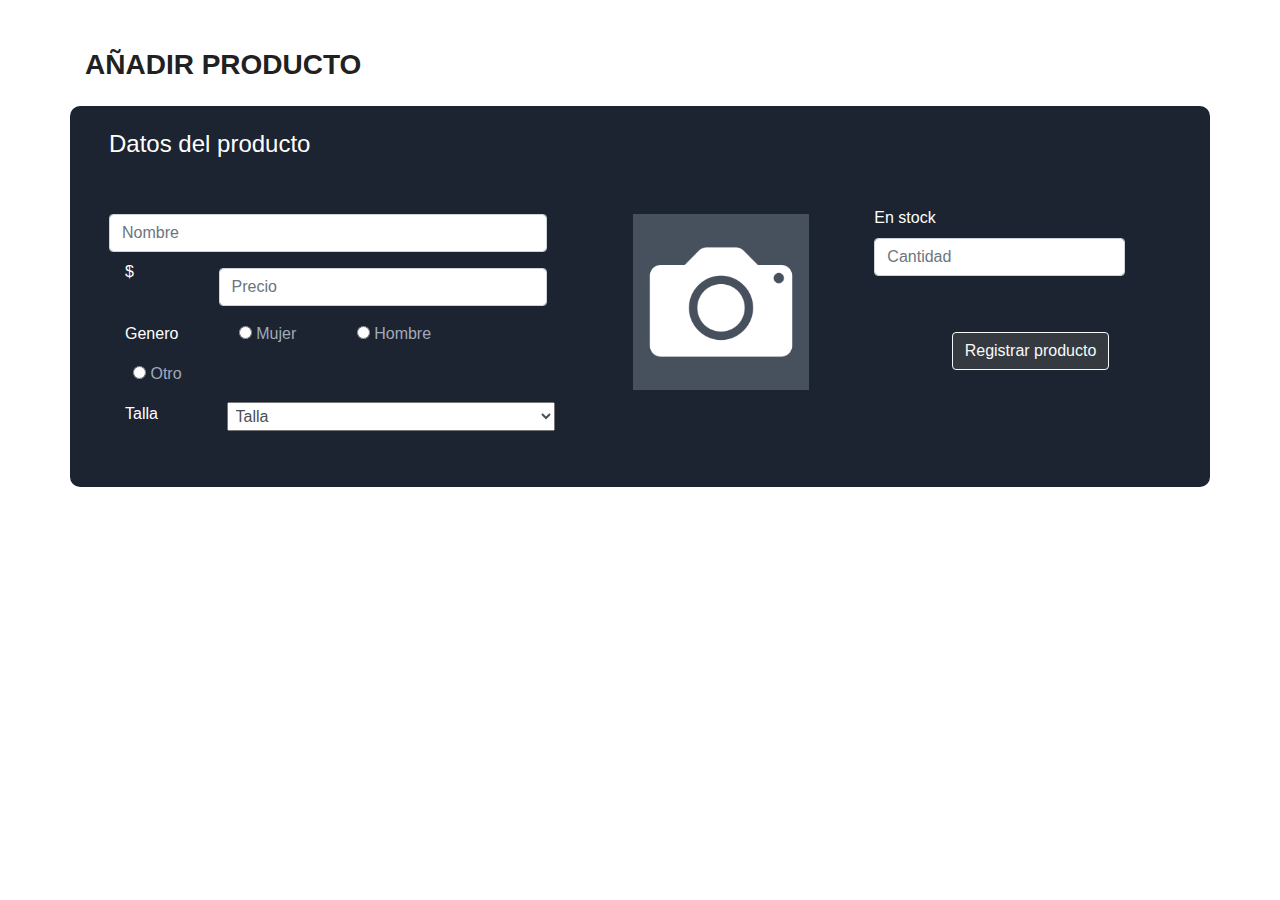
<file: views/AnadirProducto.html>
<!DOCTYPE html>
<html lang="en">
    <head>
        <meta charset="UTF-8">
        <meta name="viewport" content="width=device-width, initial-scale=1, shrink-to-fit=no">
        <title>Añadir Producto</title>
        <link rel="stylesheet" href="https://stackpath.bootstrapcdn.com/bootstrap/4.5.2/css/bootstrap.min.css" integrity="sha384-JcKb8q3iqJ61gNV9KGb8thSsNjpSL0n8PARn9HuZOnIxN0hoP+VmmDGMN5t9UJ0Z" crossorigin="anonymous">
        <link rel="stylesheet" href="Styles/stylesAnadirProducto.css" />
    </head>
    <body>
        <div class="container">
            <div class="row mt-5">
                <div class="col">
                    <h1>Añadir Producto</h1>
                </div>
            </div>
            <div class="row mt-3 p-2 rectangle">
                <h2 class="col-11 m-3 mb-5 ">Datos del producto</h2>
                <div class="col-5 ml-4">
                    <form method="POST" action="./Index.php">
                        <!-- Nombre -->
                        <input class="m-2 form-control float-right" type="text" id="name" name="name" placeholder="Nombre" required>
                        <text class="m-2 mt-4 lightText">$</text>
                        <!-- Precio -->
                        <input class="m-2 form-control w-75 float-right" type="number" id="price" name="price" placeholder="Precio" required></input>
                        <div class="m-2">
                            <text class="lightText mr-5">Genero</text>
                            <!-- Genero -->
                            <label class="m-2 mr-5 radio_inline"><input type="radio" id="gender" name="gender" value="0"><text class="darkText" required> Mujer</text></label>
                            <label class="m-2 mr-5 radio_inline"><input type="radio" id="gender" name="gender" value="1"><text class="darkText"> Hombre</text></label>
                            <label class="m-2 radio_inline"><input type="radio" id="gender" name="gender" value="2"><text class="darkText"> Otro</text></label>
                        </div>
                        <text class="m-2 lightText">Talla</text>
                        <!-- Talla -->
                        <select class="mb-5 p-1 w-75 float-right selectText" name="size" id="size" required>
                            <option value="" disabled selected>Talla</option>
                            <option value="24">MX 24</option>
                            <option value="24.5">MX 24.5</option>
                            <option value="25">MX 25</option>
                            <option value="25.5">MX 25.5</option>
                            <option value="26">MX 26</option>
                            <option value="26.5">MX 26.5</option>
                            <option value="27">MX 27</option>
                            <option value="27.5">MX 27.5</option>
                            <option value="28">MX 28</option>
                            <option value="28.5">MX 28.5</option>
                            <option value="29">MX 29</option>
                            <option value="29.5">MX 29.5</option>
                            <option value="30">MX 30</option>
                        </select>
                </div>
                <div class="col-3">
                        <!-- Imagen -->
                        <img class="img mt-2 ml-5" src="Imagenes/camera4.png" alt="">
                </div>
                <div class="col-3">
                        <!-- Stock -->
                        <text class="m-2 lightText">En stock</text>
                        <input class="m-2 form-control" type="number" id="stock" name="stock" placeholder="Cantidad" required>
                        <!-- Submit -->
                        <input class="m-2 mt-5 btn btn-dark btn-outline-light float-right" type="submit" value="Registrar producto">
                    </form>
                </div>
            </div>
        </div>
        
        <script src="https://code.jquery.com/jquery-3.5.1.slim.min.js" integrity="sha384-DfXdz2htPH0lsSSs5nCTpuj/zy4C+OGpamoFVy38MVBnE+IbbVYUew+OrCXaRkfj" crossorigin="anonymous"></script>
        <script src="https://cdn.jsdelivr.net/npm/popper.js@1.16.1/dist/umd/popper.min.js" integrity="sha384-9/reFTGAW83EW2RDu2S0VKaIzap3H66lZH81PoYlFhbGU+6BZp6G7niu735Sk7lN" crossorigin="anonymous"></script>
        <script src="https://stackpath.bootstrapcdn.com/bootstrap/4.5.2/js/bootstrap.min.js" integrity="sha384-B4gt1jrGC7Jh4AgTPSdUtOBvfO8shuf57BaghqFfPlYxofvL8/KUEfYiJOMMV+rV" crossorigin="anonymous"></script>
    </body>
</html>
</file>
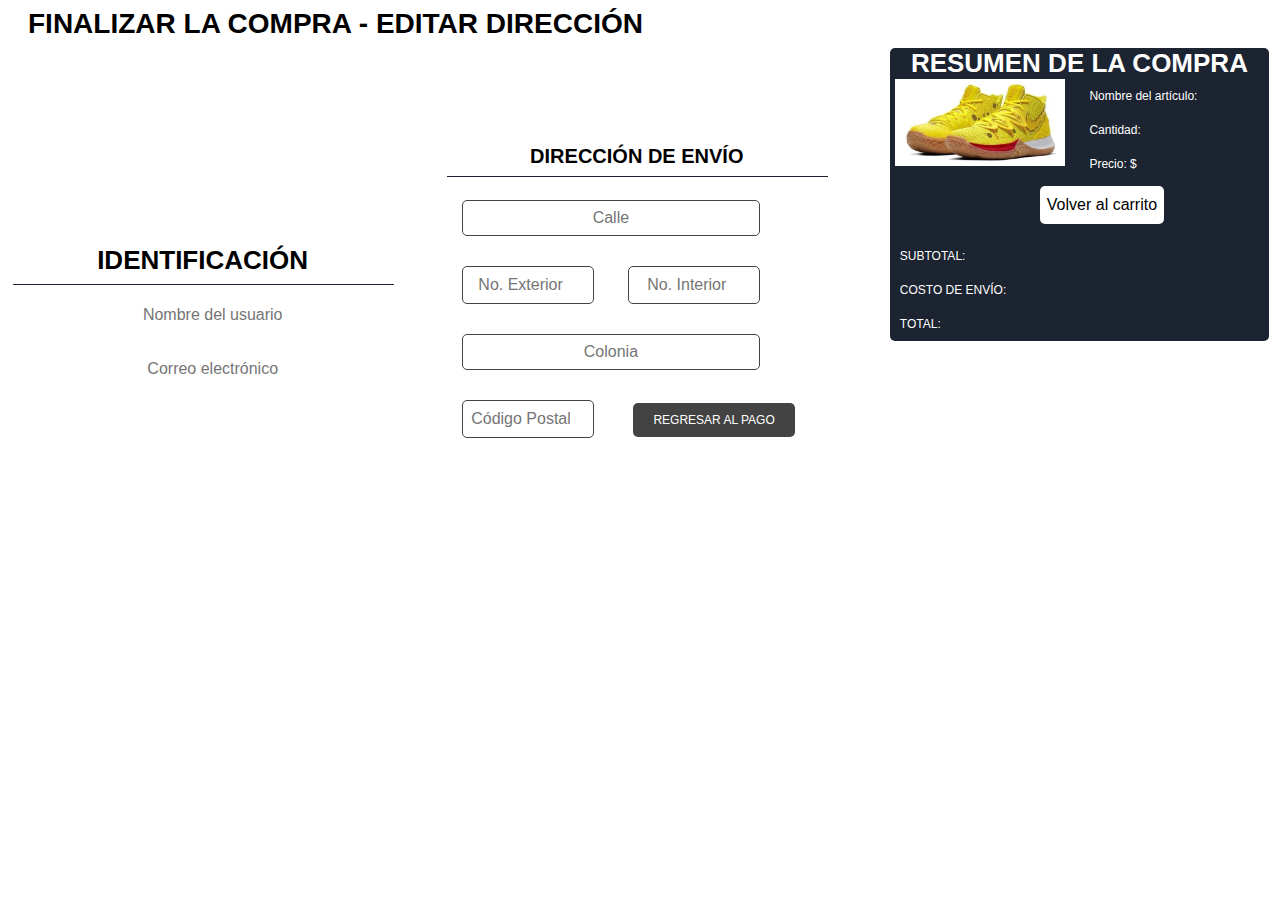
<file: views/EditarDomicilio.html>
<!DOCTYPE html>
<html lang="en">
<head>
    <meta charset="UTF-8">
    <meta name="viewport" content="width=device-width, initial-scale=1.0">
    <title>Editar domicilio</title>
    <link rel="stylesheet" href="Styles/stylesEditar.css" />
</head>
<body>
    <div>
        <h1>Finalizar la compra - Editar Dirección</h1>
    </div>

    <div class="contenedor1">
            <h2>IDENTIFICACIÓN</h2>
            <hr color=#1C2331 size=1 width= 100%>
            <!-- IMPRESIÓN DEL NOMBRE E EMAIL DEL USUARIO
            <output class="prueba" id="name" for="datos usuario" placeholder="Nombre del usuario"></output>
            <output class="prueba" id="email" for="datos usuario"></output> -->
            <input type="text" class="InfoUsuario" id="name" name="name" placeholder="Nombre del usuario" disabled>
            <input type="email" id="user" class="InfoUsuario" name="email" placeholder="Correo electrónico" disabled>
    </div>

    <div class="contenedor2">
        <h3> DIRECCIÓN DE ENVÍO </h3>
        <hr color=#1C2331 size=1 width= 100%>
        <form method="POST" action="./Pago.html">
        <input type="text" id="address" class="fadeIn second" name="address" placeholder="Calle" required>
        <input type="number" id="numberExt" class="fadeIn third" name="numberExt" placeholder="No. Exterior" required>
        <input type="number" id="numberInt" class="fadeIn third" name="numberInt" placeholder="No. Interior" >
        <input type="text" id="suburb" class="fadeIn second" name="suburb" placeholder="Colonia" required>
        <input type="number" id="cp" class="fadeIn third" name="cp" placeholder="Código Postal" required>
        <input type="submit" class="fadeIn fourth" value="Regresar al pago">
        </form>
    </div>
    
    <div class="contenedor3">
        <h4>RESUMEN DE LA COMPRA</h4>
        <div class="img">
            <img class="imagen" src="tenis.jpg" alt="tenis">
        </div>

        <div class="Info">
        <p>Nombre del artículo: </p>
        <p>Cantidad:</p>
        <p>Precio: $</p>
        </div>

        <a class="Resumen" href="carrito.php" target="_blank">Volver al carrito</a>
        <p>SUBTOTAL: </p>
        <p>COSTO DE ENVÍO: </p>
        <p>TOTAL: </p>
    </div>

    
</body>
</html>
</file>
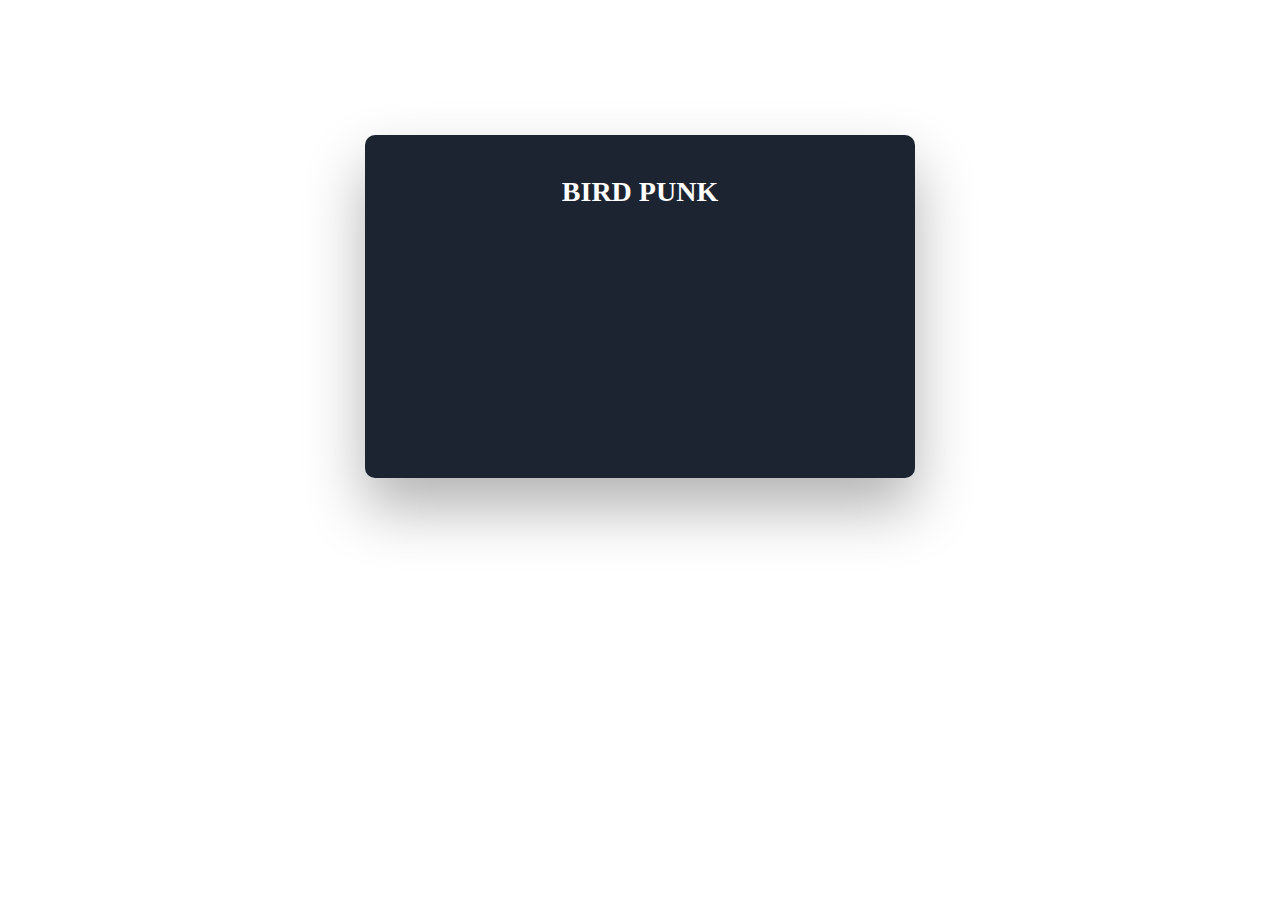
<file: views/IniciarSesion.html>
<!DOCTYPE html>
<html lang="en">
<head>
    <meta charset="UTF-8">
    <meta name="viewport" content="width=device-width, initial-scale=1.0">
    <title>Iniciar Sesión</title>
    <link href="//maxcdn.bootstrapcdn.com/bootstrap/4.0.0/css/bootstrap.min.css" rel="stylesheet" id="bootstrap-css">
    <script src="//maxcdn.bootstrapcdn.com/bootstrap/4.0.0/js/bootstrap.min.js"></script>
    <script src="//cdnjs.cloudflare.com/ajax/libs/jquery/3.2.1/jquery.min.js"></script>

    <link rel="stylesheet" href="Styles/stylesIniciarSesion.css" />
</head>
<body>

    <div class="wrapper fadeInDown">
    <div id="formContent">
        <!-- Tabs Titles -->

        <div class="Login">
            <h2> BIRD PUNK </h2>
        </div>

        <!-- Login Form -->
        <form method="POST" action="./Index.php">
        <input type="text" id="user" class="fadeIn second" name="user" placeholder="Usuario" required>
        <input type="password" id="password" class="fadeIn third" name="password" placeholder="Contraseña" required>
        <input type="submit" class="fadeIn fourth" value="Iniciar Sesión">
        </form>


    </div>
    </div>
    
</body>
</html>
</file>
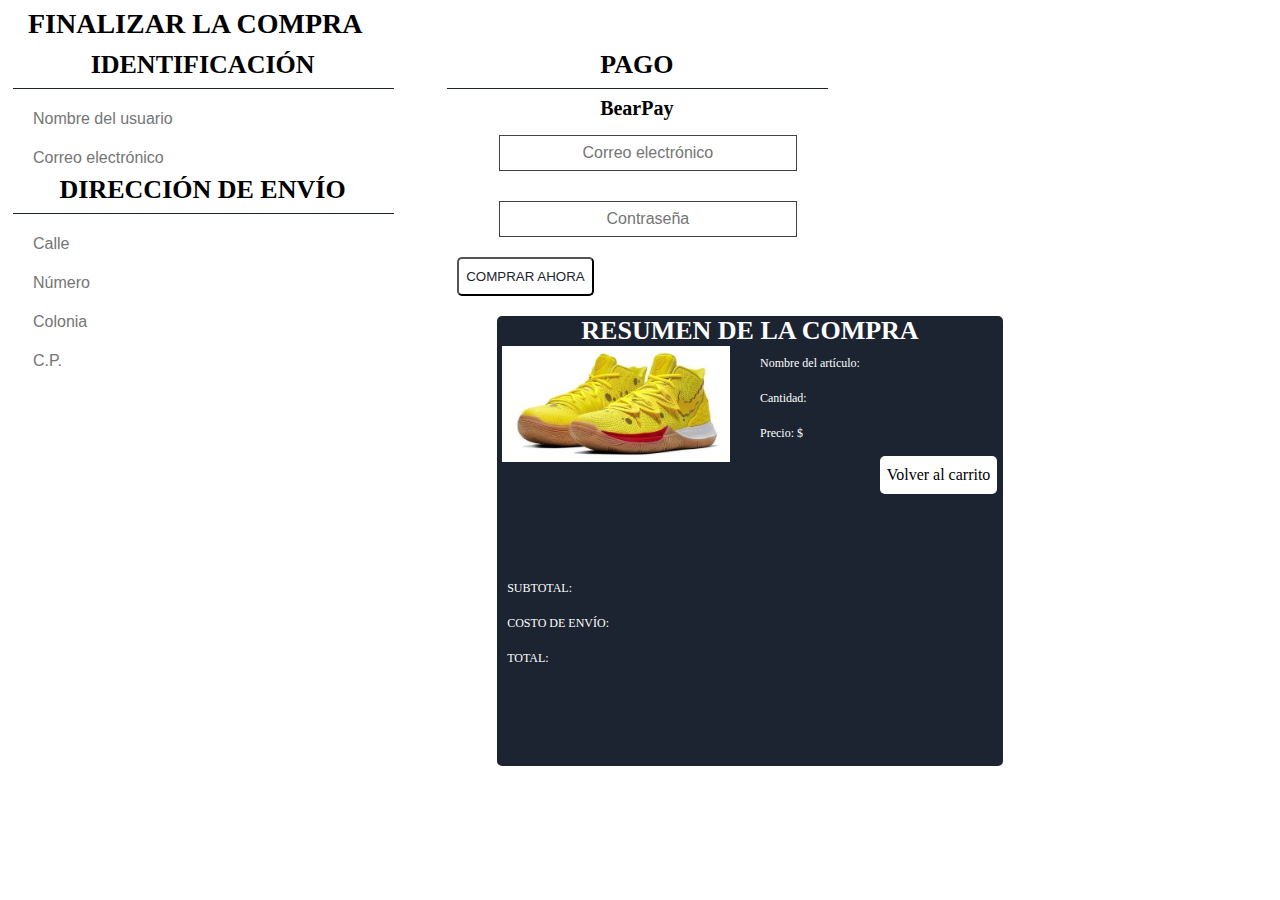
<file: views/Pago.html>
<!DOCTYPE html>
<html lang="en">
<head>
    <meta charset="UTF-8">
    <meta name="viewport" content="width=device-width, initial-scale=1.0">
    <title>Pago</title>
    

    <link rel="stylesheet" href="Styles/stylesPago.css" />
</head>
<body>
    <div>
        <h1>Finalizar la compra</h1>
    </div>

    <div class="contenedor1">
        <div class="Parte1">
            <h2>IDENTIFICACIÓN</h2>
            <hr color=#1C2331 size=1 width= 100%>
            <!-- IMPRESIÓN DEL NOMBRE E EMAIL DEL USUARIO
            <output class="prueba" id="name" for="datos usuario" placeholder="Nombre del usuario"></output>
            <output class="prueba" id="email" for="datos usuario"></output> -->
            <input type="text" class="InfoUsuario" id="name" name="name" placeholder="Nombre del usuario" disabled>
            <input type="email" id="user" class="InfoUsuario" name="email" placeholder="Correo electrónico" disabled>
        </div>

        <div class="Parte2">
            <h2>DIRECCIÓN DE ENVÍO</h2>
            <hr color=#1C2331 size=1 width= 100%>
            <!-- IMPRESIÓN DE LA CALLE, NÚMERO, COLONIA Y C.P.
            <output class="prueba" id="address" for="direccion"></output>
            <output class="prueba" id="number" for="direccion"></output>
            <output class="prueba" id="suburb" for="direccion"></output>
            <output class="prueba" id="cp" for="direccion"></output>-->
            <input type="text" class="InfoUsuario" id="address" name="address" placeholder="Calle" disabled>
            <input type="number" id="number" class="InfoUsuario" name="number" placeholder="Número" disabled>
            <input type="text" class="InfoUsuario" id="colonia" name="colonia" placeholder="Colonia" disabled>
            <input type="number" id="cp" class="InfoUsuario" name="cp" placeholder="C.P." disabled>
            <a href="EditarDomicilio.html" target="_blank">Editar</a>
        </div>
        
    </div>

    <div class="contenedor2">
        <h2>PAGO</h2>
        <hr color=#1C2331 size=1 width= 100%>
        <h3>BearPay</h3>

        <form method="POST" action="./Index.php">
        <input type="email" id="user" class="fadeIn second" name="email" placeholder="Correo electrónico" required>
        <input type="password" id="password" class="fadeIn second" name="password" placeholder="Contraseña" required>
        <input type="submit" class="btt" value="COMPRAR AHORA">
    </form>
    </div>
    
    <div class="contenedor3">
        <h4>RESUMEN DE LA COMPRA</h4>
        <div class="img">
            <img class="imagen" src="tenis.jpg" alt="tenis">
        </div>

        <div class="Info">
        <p>Nombre del artículo: </p>
        <p>Cantidad:</p>
        <p>Precio: $</p>
        </div>

        <a class="Resumen" href="carrito.php" target="_blank">Volver al carrito</a>
        <p>SUBTOTAL: </p>
        <p>COSTO DE ENVÍO: </p>
        <p>TOTAL: </p>
    </div>

    
</body>
</html>
</file>
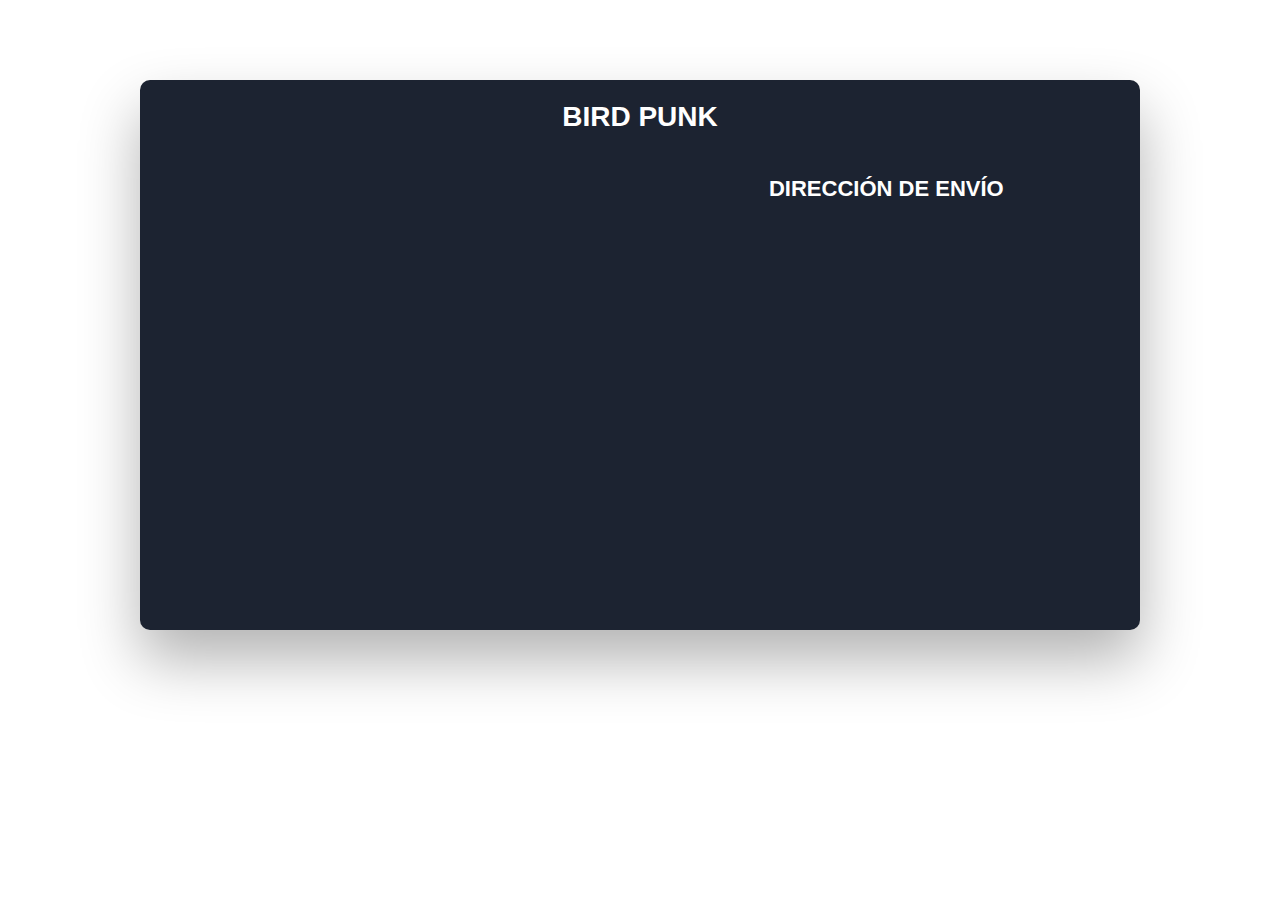
<file: views/Registro.html>
<!DOCTYPE html>
<html lang="en">
<head>
    <meta charset="UTF-8">
    <meta name="viewport" content="width=device-width, initial-scale=1.0">
    <title>Registro</title>
    <link href="//maxcdn.bootstrapcdn.com/bootstrap/4.0.0/css/bootstrap.min.css" rel="stylesheet" id="bootstrap-css">
    <script src="//maxcdn.bootstrapcdn.com/bootstrap/4.0.0/js/bootstrap.min.js"></script>
    <script src="//cdnjs.cloudflare.com/ajax/libs/jquery/3.2.1/jquery.min.js"></script>

    <link rel="stylesheet" href="Styles/stylesRegistro.css" />
</head>
<body>

    <div class="wrapper fadeInDown">
    <div id="formContent">
        <!-- Tabs Titles -->

        <div class="Login">
            <h2> BIRD PUNK </h2>
        </div>

        <!-- Login Form -->
        <form method="POST" action="./Index.php">
            <div class="contenedorIzq">
        <input type="text" id="name" class="fadeIn second" name="name" placeholder="Nombre(s)" required>
        <input type="text" id="lastName" class="fadeIn second" name="lastName" placeholder="Apellido(s)" required>
        <input type="email" id="email" class="fadeIn second" name="email" placeholder="Correo electrónico" required>
        <input type="text" id="user" class="fadeIn second" name="user" placeholder="Usuario" required>
        <input type="password" id="password" class="fadeIn second" name="password" placeholder="Contraseña" required>
            </div>

        <!-- Domicilio-->
        <div class="contenedorDer">
            <div class="titulo">
                <h3> DIRECCIÓN DE ENVÍO </h3>
            </div>    
        <input type="text" id="address" class="fadeIn second" name="address" placeholder="Calle" required>
        <input type="number" id="numberExt" class="fadeIn third" name="numberExt" placeholder="No. Exterior" required>
        <input type="number" id="numberInt" class="fadeIn third" name="numberInt" placeholder="No. Interior" >
        <input type="text" id="suburb" class="fadeIn second" name="suburb" placeholder="Colonia" required>
        <input type="number" id="cp" class="fadeIn third" name="cp" placeholder="Código Postal" required>
        <input type="submit" class="fadeIn fourth" value="Registrarse">
        </form>
        </div>


    </div>
    </div>
    
</body>
</html>
</file>
<file: views/Styles/stylesAnadirProducto.css>
body {
    font-family: "Open Sans", sans-serif;
    padding-left: 1%;
    padding-right: 1%;
}

h1 {
    text-transform: uppercase;
    font-size: 28px;
    font-weight: 600;
    color: #212121;
}

h2 {
    font-weight: normal !important;
    font-size: 24px;
    font-weight: 600;
    color: white;
}

.lightText {
    color: white;
}

.darkText {
    color: #a2aab8;
}

.selectText {
    color: #495057;
}

.rectangle {
    border-radius: 10px 10px 10px 10px;
    background-color: #1C2331;
}

.img {
    width: 70%;
    margin-top: 100px;
}
</file>
<file: views/Styles/stylesEditar.css>
body {
    font-family:-apple-system, BlinkMacSystemFont, 'Segoe UI', Roboto, Oxygen, Ubuntu, Cantarell, 'Open Sans', 'Helvetica Neue', sans-serif;
  }

  h1 {
    text-align: left;
    font-size: 28px;
    font-weight: 600;
    text-transform: uppercase;
    display:inline-block;
    margin-top: 0px;
    margin-bottom: 5px; 
    margin-left: 20px;
    color: black;
  }

  h2 {
    text-align: center;
    font-size: 26px;
    font-weight: 600;
    text-transform: uppercase;
    display:inline-block;
    margin: 0px;
    width: 100%;
    padding: 0px;
    color: black;
  }

  h4 {
    text-align: center;
    font-size: 26px;
    font-weight: 600;
    text-transform: uppercase;
    display:inline-block;
    margin: 0px;
    width: 100%;
    padding: 0px;
    color: white;
  }

  h3 {
    text-align: center;
    font-size: 20px;
    display:inline-block;
    margin: 0px;
    width: 100%;
    padding: 0px;
    color: black;
  }

  p{
    text-align: left;
    font-size: 12px;
    display:inline-block;
    margin: 10px;
    width: 100%;
    padding: 0px;
    color: white;
  }

  .contenedor1{
      width: 30%;
      display: inline-block;
      margin: 5px;
      margin-top: 200px;
      float: left;
  }


  .contenedor2{
    width: 30%;
    display: inline-block;
    margin: 5px;
    margin-left: 50px;
    margin-top: 100px;
}

  .contenedor3{
    border-radius: 5px;
    width: 30%;
    background-color: #1C2331;
    display: inline-block;
    margin: 3px;
    float: right;
}
  
  .prueba{
      background-color: blue;
  }

  a{
    border-radius: 5px;
    padding: 10px 7px;
    text-decoration: none;
    color: #fff;
    background-color: #1C2331;
    margin: 5px;
    display: inline-block;
  }

  .Resumen{
    border-radius: 5px;
    padding: 10px 7px;
    text-decoration: none;
    color:black;
    background-color: white;
    margin: 5px;
    display: inline-block;
    margin-left: 150px;
    margin-bottom: 15px;
    cursor: pointer;
  }

  .fadeIn.second {
    background-color: white;
    border: none;
    color: black;
    padding: 8px 15px;
    text-align: center;
    text-decoration: none;
    display: inline-block;
    font-size: 16px;
    margin: 15px;
    width: 70%;
    border: 1px solid #434343;
    -webkit-border-radius: 5px 5px 5px 5px;
    border-radius: 5px 5px 5px 5px;
  }

  .fadeIn.third {
    background-color: white;
    border: none;
    color: black;
    padding: 8px 8px;
    text-align: center;
    text-decoration: none;
    display: inline-block;
    font-size: 16px;
    margin: 15px;
    width: 70%;
    width: 30%;
    height: 20px;
    border: 1px solid #434343;
    -webkit-border-radius: 5px 5px 5px 5px;
    border-radius: 5px 5px 5px 5px;
  }
  
  input[type=button], input[type=submit], input[type=reset]  {
    background-color: #434343;
    border: none;
    color: white;
    padding: 10px 20px;
    text-align: center;
    text-decoration: none;
    display: inline-block;
    text-transform: uppercase;
    font-size: 12px;
    cursor: pointer;
    -webkit-border-radius: 5px 5px 5px 5px;
    border-radius: 5px 5px 5px 5px;
    margin: 5px 20px 40px 20px;
  }
 .InfoUsuario{
    background-color: white;
    border: none;
    color: black;
    padding: 8px 15px;
    text-align: center;
    text-decoration: none;
    display: inline-block;
    font-size: 16px;
    width: 70%;
    margin: 15px;
    margin-left: 52px;
    margin-top: 5px;
 }

 .InfoArt{
    border: none;
    padding: 8px 15px;
    text-align: center;
    text-decoration: none;
    display: inline-block;
    font-size: 10px;
    width: 70%;
    margin: 5px;
 }

 .img{
     width: 45%;
     height: 50%;
     float: left;
     margin-left: 5px;
 }

 .imagen{
     width: 100%;
     height: auto;
 }

.Info{
    width: 50%;
    float: right;
    color: white;
}
</file>
<file: views/Styles/stylesIniciarSesion.css>
/* BASIC */
    body {
    font-family: "Open Sans";
    /*height: 80vh;*/
  }
  
  /*a {
    color: #92badd;
    display:inline-block;
    text-decoration: none;
    font-weight: 400;
  }*/
  
  h2 {
    text-align: center;
    font-size: 28px;
    font-weight: 600;
    text-transform: uppercase;
    display:inline-block;
    margin: 40px 8px 10px 8px; 
    color: white;
  }
  
  
  
  /* STRUCTURE */
  
  .wrapper {
    display: flex;
    align-items: center;
    flex-direction: column; 
    justify-content: center;
    width: 100%;
    min-height: 100%;
    margin-top: 135px;
    /*padding: 100px;*/
  }
  
  #formContent {
    -webkit-border-radius: 10px 10px 10px 10px;
    border-radius: 10px 10px 10px 10px;
    background: #1C2331;
    padding: 30px;
    width: 80%;
    max-width: 550px;
    height: 482;
    position: relative;
    padding: 0px;
    -webkit-box-shadow: 0 30px 60px 0 rgba(0,0,0,0.3);
    box-shadow: 0 30px 60px 0 rgba(0,0,0,0.3);
    text-align: center;
  }
  
  #formFooter {
    background-color: white;
    border-top: 1px solid white;
    padding: 25px;
    text-align: center;
    -webkit-border-radius: 0 0 10px 10px;
    border-radius: 0 0 10px 10px;
  }
  
  
  
  /* TABS */
  
  h2.inactive {
    color: #cccccc;
  }
  
  h2.active {
    color: #0d0d0d;
    border-bottom: 2px solid #5fbae9;
  }
  
  
  
  /* FORM TYPOGRAPHY*/
  
  input[type=button], input[type=submit], input[type=reset]  {
    background-color: #434343;
    border: none;
    color: white;
    padding: 10px 20px;
    text-align: center;
    text-decoration: none;
    display: inline-block;
    text-transform: uppercase;
    font-size: 12px;
    -webkit-border-radius: 5px 5px 5px 5px;
    border-radius: 5px 5px 5px 5px;
    margin: 5px 20px 40px 20px;
    -webkit-transition: all 0.3s ease-in-out;
    -moz-transition: all 0.3s ease-in-out;
    -ms-transition: all 0.3s ease-in-out;
    -o-transition: all 0.3s ease-in-out;
    transition: all 0.3s ease-in-out;
  }
  
  input[type=button]:hover, input[type=submit]:hover, input[type=reset]:hover  {
    background-color: #434343;
  }
  
  input[type=button]:active, input[type=submit]:active, input[type=reset]:active  {
    -moz-transform: scale(0.95);
    -webkit-transform: scale(0.95);
    -o-transform: scale(0.95);
    -ms-transform: scale(0.95);
    transform: scale(0.95);
  }
  
  .fadeIn.second, .fadeIn.third {
    background-color: white;
    border: none;
    color: black;
    padding: 15px 32px;
    text-align: center;
    text-decoration: none;
    display: inline-block;
    font-size: 16px;
    margin: 15px;
    width: 70%;
    border: 2px solid #f6f6f6;
    -webkit-transition: all 0.5s ease-in-out;
    -moz-transition: all 0.5s ease-in-out;
    -ms-transition: all 0.5s ease-in-out;
    -o-transition: all 0.5s ease-in-out;
    transition: all 0.5s ease-in-out;
    -webkit-border-radius: 5px 5px 5px 5px;
    border-radius: 5px 5px 5px 5px;
  }
  
  input[type=text]:focus {
    background-color: white;
    border-bottom: 2px solid #434343;
  }
  
  input[type=text]:placeholder {
    color: #cccccc;
  }
  
  
  
  /* ANIMATIONS */
  
  /* Simple CSS3 Fade-in-down Animation */
  .fadeInDown {
    -webkit-animation-name: fadeInDown;
    animation-name: fadeInDown;
    -webkit-animation-duration: 1s;
    animation-duration: 1s;
    -webkit-animation-fill-mode: both;
    animation-fill-mode: both;
  }
  
  @-webkit-keyframes fadeInDown {
    0% {
      opacity: 0;
      -webkit-transform: translate3d(0, -100%, 0);
      transform: translate3d(0, -100%, 0);
    }
    100% {
      opacity: 1;
      -webkit-transform: none;
      transform: none;
    }
  }
  
  @keyframes fadeInDown {
    0% {
      opacity: 0;
      -webkit-transform: translate3d(0, -100%, 0);
      transform: translate3d(0, -100%, 0);
    }
    100% {
      opacity: 1;
      -webkit-transform: none;
      transform: none;
    }
  }
  
  /* Simple CSS3 Fade-in Animation */
  @-webkit-keyframes fadeIn { from { opacity:0; } to { opacity:1; } }
  @-moz-keyframes fadeIn { from { opacity:0; } to { opacity:1; } }
  @keyframes fadeIn { from { opacity:0; } to { opacity:1; } }
  
  .fadeIn {
    opacity:0;
    -webkit-animation:fadeIn ease-in 1;
    -moz-animation:fadeIn ease-in 1;
    animation:fadeIn ease-in 1;
  
    -webkit-animation-fill-mode:forwards;
    -moz-animation-fill-mode:forwards;
    animation-fill-mode:forwards;
  
    -webkit-animation-duration:1s;
    -moz-animation-duration:1s;
    animation-duration:1s;
  }
  
  .fadeIn.first {
    -webkit-animation-delay: 0.4s;
    -moz-animation-delay: 0.4s;
    animation-delay: 0.4s;
  }
  
  .fadeIn.second {
    -webkit-animation-delay: 0.6s;
    -moz-animation-delay: 0.6s;
    animation-delay: 0.6s;
  }
  
  .fadeIn.third {
    -webkit-animation-delay: 0.8s;
    -moz-animation-delay: 0.8s;
    animation-delay: 0.8s;
  }
  
  .fadeIn.fourth {
    -webkit-animation-delay: 1s;
    -moz-animation-delay: 1s;
    animation-delay: 1s;
  }
  
  /* Simple CSS3 Fade-in Animation */
  .underlineHover:after {
    display: block;
    left: 0;
    bottom: -10px;
    width: 0;
    height: 2px;
    background-color: #56baed;
    content: "";
    transition: width 0.2s;
  }
  
  .underlineHover:hover {
    color: #0d0d0d;
  }
  
  .underlineHover:hover:after{
    width: 100%;
  }
  
  
  
  /* OTHERS */
  
  /**:focus {
      outline: none;
  } 
  
  #icon {
    width:60%;
  }*/
</file>
<file: views/Styles/stylesPago.css>
body {
  font-family: "Open Sans";
}

h1 {
  text-align: left;
  font-size: 28px;
  font-weight: 600;
  text-transform: uppercase;
  display:inline-block;
  margin-top: 0px;
  margin-bottom: 5px; 
  margin-left: 20px;
  color: black;
}

h2 {
  text-align: center;
  font-size: 26px;
  font-weight: 600;
  text-transform: uppercase;
  display:inline-block;
  margin: 0px;
  width: 100%;
  padding: 0px;
  color: black;
}

h4 {
  text-align: center;
  font-size: 26px;
  font-weight: 600;
  text-transform: uppercase;
  display:inline-block;
  margin: 0px;
  width: 100%;
  padding: 0px;
  color: white;
}

h3 {
  text-align: center;
  font-size: 20px;
  display:inline-block;
  margin: 0px;
  width: 100%;
  padding: 0px;
  color: black;
}

p{
  text-align: left;
  font-size: 12px;
  display:inline-block;
  margin: 10px;
  width: 100%;
  padding: 0px;
  color: white;
}

.contenedor1{
    width: 30%;
    display: inline-block;
    margin: 5px;
    float: left;
}

.Parte1{
    display: block;
    height: 50%;
}

.Parte2{
  display: block;
  height: 50%;
}

.contenedor2{
  width: 30%;
  display: inline-block;
  margin: 5px;
  margin-left: 50px;
}

.contenedor3{
  border-radius: 5px;
  width: 40%;
  height: 450px;
  background-color: #1C2331;
  display: inline-block;
  margin-left: 100px;
  overflow-y: scroll;
  overflow-x: hidden;
}
#contenedorResumen
{
  border-radius: 5px;
  width: 770px;
  height: 400px;
  background-color: #1C2331;
  display: inline-block;
  
}

.prueba{
    background-color: blue;
}

a{
  border-radius: 5px;
  padding: 10px 7px;
  text-decoration: none;
  color: #fff;
  
  margin: 5px;
  display: inline-block;
}

.Resumen{
  border-radius: 5px;
  padding: 10px 7px;
  text-decoration: none;
  color:black;
  background-color: white;
  margin: 5px;
  display: inline-block;
  margin-left: 150px;
  margin-bottom: 15px;
  cursor: pointer;
}

.fadeIn.second {
  background-color: white;
  border: none;
  color: black;
  padding: 8px 15px;
  text-align: center;
  text-decoration: none;
  display: inline-block;
  font-size: 16px;
  width: 70%;
  border: 1px solid #434343;
  margin: 15px;
  margin-left: 52px;
}  

.btt{
  border-radius: 5px;
  padding: 10px 7px;
  text-decoration: none;
  color: #1C2331;
  background-color: #fff;
  margin: 5px;
  display: inline-block;
  margin-left: 10px;
  margin-bottom: 15px;
  cursor: pointer;
}
.btt2{
  border-radius: 5px;
  padding: 10px 7px;
  text-decoration: none;
  color: #1C2331;
  background-color: #fff;
  margin-top: 50px;
  display: inline-block;
  margin-left: 10px;
  margin-top: 50px;
  cursor: pointer;
}

.InfoUsuario{
  background-color: white;
  border: none;
  color: black;
  padding: 8px 15px;
  text-decoration: none;
  display: inline-block;
  font-size: 16px;
  width: 100%;
  margin-left: 5px;
  margin-top: 5px;
}

.InfoArt{
  border: none;
  padding: 8px 15px;
  text-align: center;
  text-decoration: none;
  display: inline-block;
  font-size: 10px;
  width: 70%;
  margin: 5px;
}

.img{
   width: 45%;
   height: 50%;
   float: left;
   margin-left: 5px;
}

.imagen{
   width: 100%;
   height: auto;
}

.Info{
  width: 50%;
  float: right;
  color: white;
}
</file>
<file: views/Styles/stylesRegistro.css>
/* BASIC */
body {
    font-family: -apple-system, BlinkMacSystemFont, 'Segoe UI', Roboto, Oxygen, Ubuntu, Cantarell, 'Open Sans', 'Helvetica Neue', sans-serif;
    /*height: 80vh;*/
  }
  
  /*a {
    color: #92badd;
    display:inline-block;
    text-decoration: none;
    font-weight: 400;
  }*/
  
  h2 {
    text-align: center;
    font-size: 28px;
    font-weight: 600;
    text-transform: uppercase;
    display:inline-block;
    margin: 20px 8px 20px 8px; 
    color: white;
  }

  h3 {
    text-align: center;
    font-size: 22px;
    font-weight: 600;
    text-transform: uppercase;
    display:inline-block;
    margin: 1px 8px 1px 8px; 
    color: white;
  }
  
  
  
  /* STRUCTURE */
  
  .wrapper {
    display: flex;
    align-items: center;
    flex-direction: column; 
    justify-content: center;
    width: 100%;
    min-height: 100%;
    margin-top: 80px;
    /*padding: 100px;*/
  }
  
  #formContent {
    -webkit-border-radius: 10px 10px 10px 10px;
    border-radius: 10px 10px 10px 10px;
    background: #1C2331;
    padding: 30px;
    width: 80%;
    max-width: 1000px;
    height: 550px;
    position: relative;
    padding: 0px;
    -webkit-box-shadow: 0 30px 60px 0 rgba(0,0,0,0.3);
    box-shadow: 0 30px 60px 0 rgba(0,0,0,0.3);
    text-align: center;
  }
  
  #formFooter {
    background-color: white;
    border-top: 1px solid white;
    padding: 25px;
    text-align: center;
    -webkit-border-radius: 0 0 10px 10px;
    border-radius: 0 0 10px 10px;
  }
  
  
  
  /* TABS */
  
  /*h2.inactive {
    color: #cccccc;
  }
  
  h2.active {
    color: #0d0d0d;
    border-bottom: 2px solid #5fbae9;
  }
  */
  
  
  /* FORM TYPOGRAPHY*/
  
  input[type=button], input[type=submit], input[type=reset]  {
    background-color: #434343;
    border: none;
    color: white;
    padding: 10px 20px;
    text-align: center;
    text-decoration: none;
    display: inline-block;
    text-transform: uppercase;
    font-size: 12px;
    cursor: pointer;
    -webkit-border-radius: 5px 5px 5px 5px;
    border-radius: 5px 5px 5px 5px;
    margin: 5px 20px 40px 20px;
    -webkit-transition: all 0.3s ease-in-out;
    -moz-transition: all 0.3s ease-in-out;
    -ms-transition: all 0.3s ease-in-out;
    -o-transition: all 0.3s ease-in-out;
    transition: all 0.3s ease-in-out;
  }
  
  input[type=button]:hover, input[type=submit]:hover, input[type=reset]:hover  {
    background-color: #434343;
  }
  
  input[type=button]:active, input[type=submit]:active, input[type=reset]:active  {
    -moz-transform: scale(0.95);
    -webkit-transform: scale(0.95);
    -o-transform: scale(0.95);
    -ms-transform: scale(0.95);
    transform: scale(0.95);
  }
  
  .fadeIn.second {
    background-color: white;
    border: none;
    color: black;
    padding: 8px 15px;
    text-align: center;
    text-decoration: none;
    display: inline-block;
    font-size: 16px;
    margin: 15px;
    width: 70%;
    border: 2px solid #f6f6f6;
    -webkit-transition: all 0.5s ease-in-out;
    -moz-transition: all 0.5s ease-in-out;
    -ms-transition: all 0.5s ease-in-out;
    -o-transition: all 0.5s ease-in-out;
    transition: all 0.5s ease-in-out;
    -webkit-border-radius: 5px 5px 5px 5px;
    border-radius: 5px 5px 5px 5px;
  }

  .fadeIn.third {
    background-color: white;
    border: none;
    color: black;
    padding: 8px 8px;
    text-align: center;
    text-decoration: none;
    display: inline-block;
    font-size: 16px;
    margin: 15px;
    width: 70%;
    width: 158px;
    height: 40px;
    border: 2px solid #f6f6f6;
    -webkit-transition: all 0.5s ease-in-out;
    -moz-transition: all 0.5s ease-in-out;
    -ms-transition: all 0.5s ease-in-out;
    -o-transition: all 0.5s ease-in-out;
    transition: all 0.5s ease-in-out;
    -webkit-border-radius: 5px 5px 5px 5px;
    border-radius: 5px 5px 5px 5px;
  }
  
  input[type=text]:focus {
    background-color: white;
    border-bottom: 2px solid #434343;
  }
  
  input[type=text]:placeholder {
    color: #cccccc;
  }
  
  .contenedorIzq{
    width: 550px;
    /*width: 50%;*/
    margin-top: 50px;
    display: table-cell;;
    flex-direction: column;
  }

  .contenedorDer{
    width: 550px;
    /*width: 50%;*/
    /*margin: 1% 1%;*/
    display: table-cell;;
    flex-direction: column;
  }
  
  /* ANIMATIONS */
  
  /* Simple CSS3 Fade-in-down Animation */
  .fadeInDown {
    -webkit-animation-name: fadeInDown;
    animation-name: fadeInDown;
    -webkit-animation-duration: 1s;
    animation-duration: 1s;
    -webkit-animation-fill-mode: both;
    animation-fill-mode: both;
  }
  
  @-webkit-keyframes fadeInDown {
    0% {
      opacity: 0;
      -webkit-transform: translate3d(0, -100%, 0);
      transform: translate3d(0, -100%, 0);
    }
    100% {
      opacity: 1;
      -webkit-transform: none;
      transform: none;
    }
  }
  
  @keyframes fadeInDown {
    0% {
      opacity: 0;
      -webkit-transform: translate3d(0, -100%, 0);
      transform: translate3d(0, -100%, 0);
    }
    100% {
      opacity: 1;
      -webkit-transform: none;
      transform: none;
    }
  }
  
  /* Simple CSS3 Fade-in Animation */
  @-webkit-keyframes fadeIn { from { opacity:0; } to { opacity:1; } }
  @-moz-keyframes fadeIn { from { opacity:0; } to { opacity:1; } }
  @keyframes fadeIn { from { opacity:0; } to { opacity:1; } }
  
  .fadeIn {
    opacity:0;
    -webkit-animation:fadeIn ease-in 1;
    -moz-animation:fadeIn ease-in 1;
    animation:fadeIn ease-in 1;
  
    -webkit-animation-fill-mode:forwards;
    -moz-animation-fill-mode:forwards;
    animation-fill-mode:forwards;
  
    -webkit-animation-duration:1s;
    -moz-animation-duration:1s;
    animation-duration:1s;
  }
  
  .fadeIn.first {
    -webkit-animation-delay: 0.4s;
    -moz-animation-delay: 0.4s;
    animation-delay: 0.4s;
  }
  
  .fadeIn.second {
    -webkit-animation-delay: 0.6s;
    -moz-animation-delay: 0.6s;
    animation-delay: 0.6s;
  }
  
  .fadeIn.third {
    -webkit-animation-delay: 0.8s;
    -moz-animation-delay: 0.8s;
    animation-delay: 0.8s;
  }
  
  .fadeIn.fourth {
    -webkit-animation-delay: 1s;
    -moz-animation-delay: 1s;
    animation-delay: 1s;
  }
  
  /* Simple CSS3 Fade-in Animation */
  .underlineHover:after {
    display: block;
    left: 0;
    bottom: -10px;
    width: 0;
    height: 2px;
    background-color: #56baed;
    content: "";
    transition: width 0.2s;
  }
  
  .underlineHover:hover {
    color: #0d0d0d;
  }
  
  .underlineHover:hover:after{
    width: 100%;
  }
</file>
